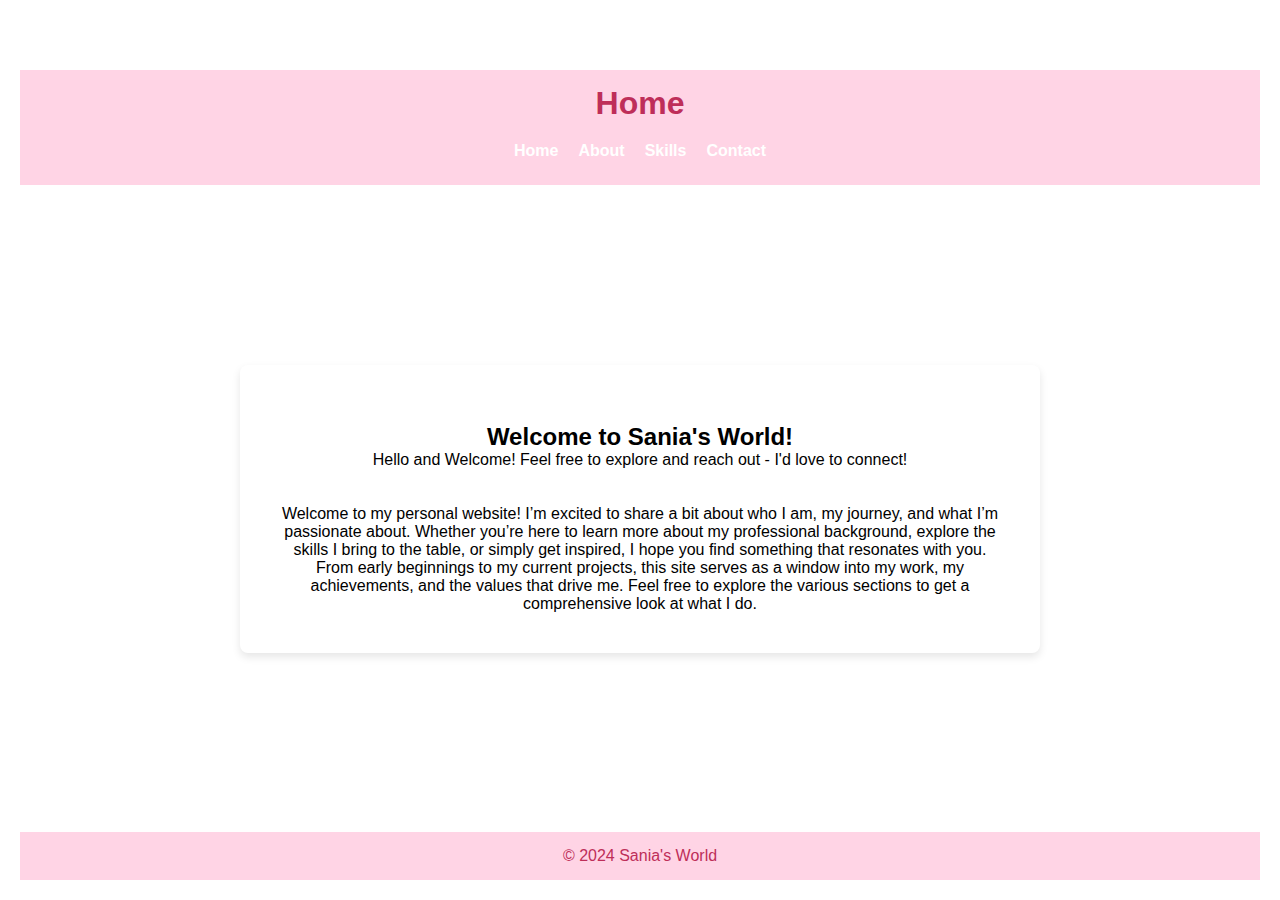
<file: index.html>
<!DOCTYPE html>
<html lang="en">

<head>
    <meta charset="UTF-8">
    <meta name="viewport" content="width=device-width, initial-scale=1.0">
    <title>Home Page</title>
    <link rel="stylesheet" href="styles.css">
    <link rel="stylesheet" href="https://cdnjs.cloudflare.com/ajax/libs/font-awesome/6.0.0-beta3/css/all.min.css">

</head>

<body>

    <header class="header">
        <h1 class="title">Home</h1>
        <nav class="navbar">
            <ul class="nav-links">
                <li><a href="home.html">Home</a></li>
                <li><a href="about.html">About</a></li>
                <li><a href="skills.html">Skills</a></li>
                <li><a href="contact.html">Contact</a></li>
            </ul>
        </nav>
    </header>

    <!-- Main Content Area for Home Page -->
    <main class="home-main">
        <div class="home-content">
            <br />
            <h2> Welcome to Sania's World! </h2>
            <p>Hello and Welcome! Feel free to explore and reach out - I'd love to connect! </p>
            <br />
            <br />
            <p>Welcome to my personal website! I’m excited to share a bit about who I am, my journey, and what I’m passionate about. Whether you’re here to learn more about my professional background, explore the skills I bring to the table, or simply get inspired, I hope you find something that resonates with you. From early beginnings to my current projects, this site serves as a window into my work, my achievements, and the values that drive me. Feel free to explore the various sections to get a comprehensive look at what I do.</p>
        </div>
    </main>

    <footer class="footer">
        <p>&copy; 2024 Sania's World</p>
    </footer>

</body>
</html>
</file>
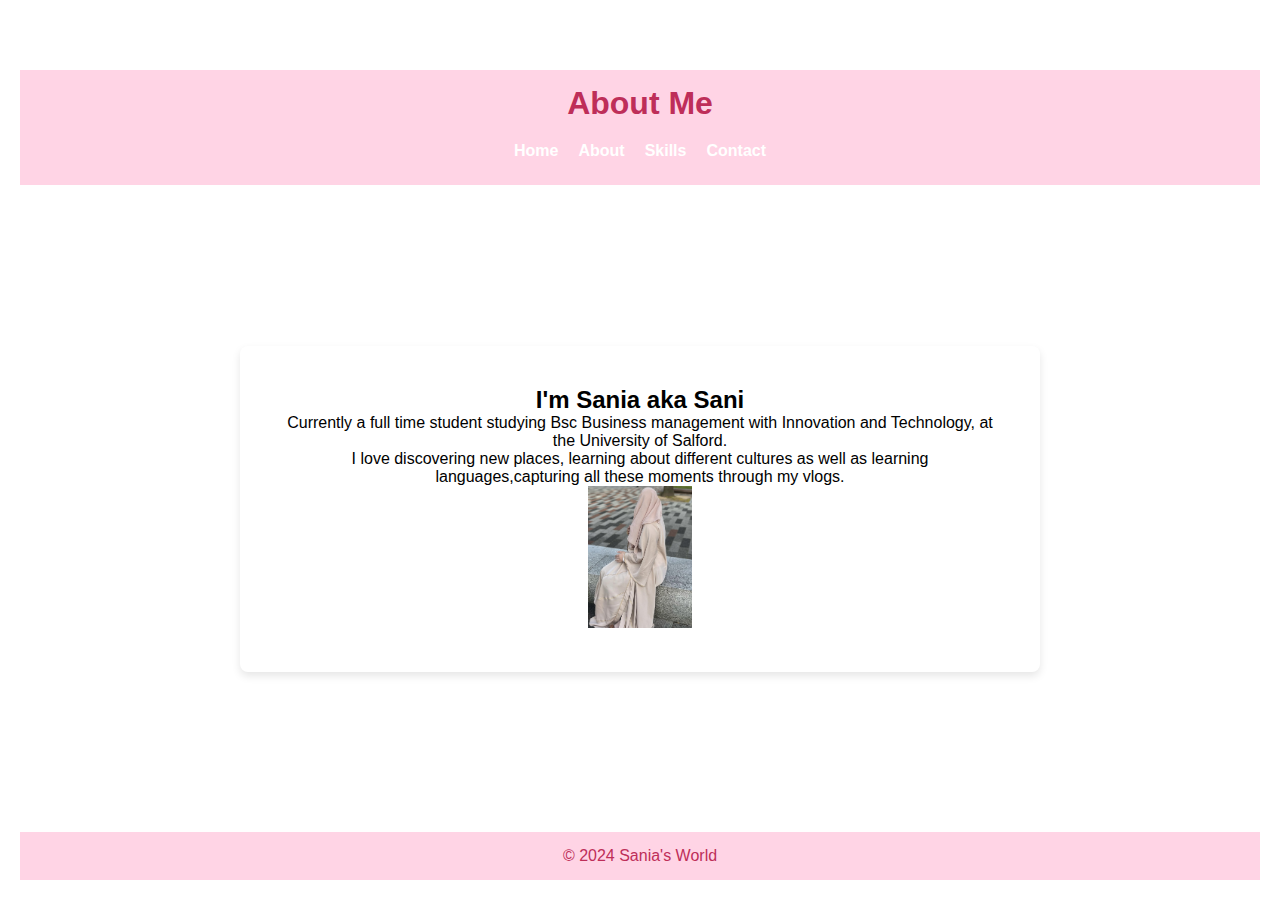
<file: about.html>
<!DOCTYPE html>
<html lang="en">
<head>
    <meta charset="UTF-8">
    <meta name="viewport" content="width=device-width, initial-scale=1.0">
    <title>About Me</title>
    <link rel="stylesheet" href="styles.css">
</head>
<body>

<header class="header">
    <h1 class="title">About Me</h1>
    <nav class="navbar">
        <ul class="nav-links">
            <li><a href="home.html">Home</a></li>
            <li><a href="about.html">About</a></li>
            <li><a href="skills.html">Skills</a></li>
            <li><a href="contact.html">Contact</a></li>
        </ul>
    </nav>
</header>

<!-- Main Content Area for About Page -->
<main class="about-main">
    <div class="about-content">
        <h2>I'm Sania aka Sani</h2>
        <p> Currently a full time student studying Bsc Business management
            with Innovation and Technology, at the University of Salford.</p>
        <p>I love discovering new places, learning about different cultures as well
           as learning languages,capturing all these moments through my vlogs.<p>  

<img src="abayapic_IMG_7343.jpg" width="104" height="142">
</main>

<footer class="footer">
    <p>&copy; 2024 Sania's World</p>
</footer>

</body>
</html>
</file>
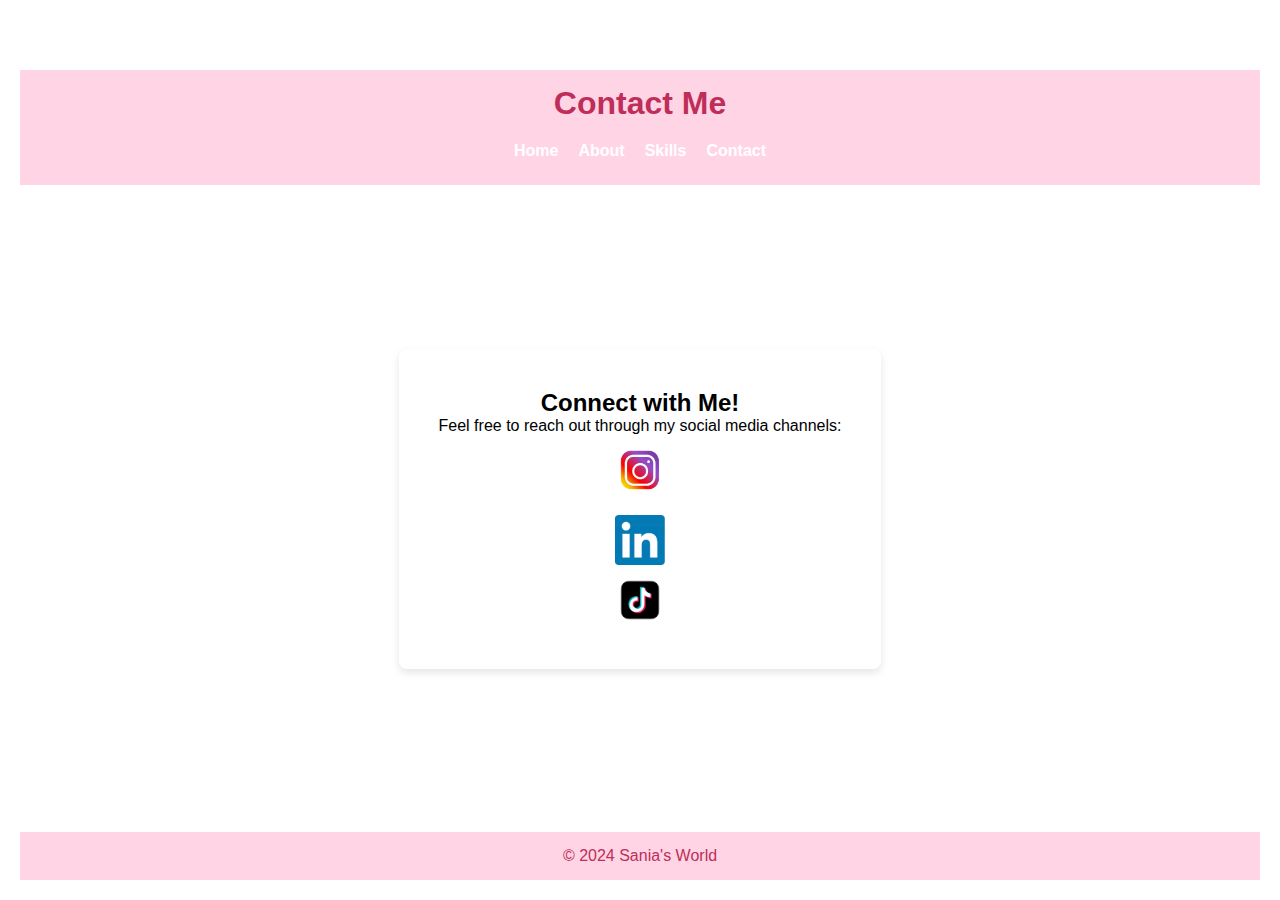
<file: contact.html>
<!DOCTYPE html>
<html lang="en">
<head>
    <meta charset="UTF-8">
    <meta name="viewport" content="width=device-width, initial-scale=1.0">
    <title>Contact me</title>
    <link rel="stylesheet" href="styles.css">
    <link rel="stylesheet" href="https://cdnjs.cloudflare.com/ajax/libs/font-awesome/6.0.0-beta3/css/all.min.css">
    
</head>
<body>

<header class="header">
    <h1 class="title">Contact Me</h1>
    <nav class="navbar">
        <ul class="nav-links">
            <li><a href="home.html">Home</a></li>
            <li><a href="about.html">About</a></li>
            <li><a href="skills.html">Skills</a></li>
            <li><a href="contact.html">Contact</a></li>
        </ul>
    </nav>
</header>

<!-- Main Content Area for Contact Page -->
<main class="contact-main">
        <div class="contact-content">
            <h2>Connect with Me!</h2>
            <p>Feel free to reach out through my social media channels:</p>
            <div class="social-icons">
            
        
            

        <!-- Instagram Icon with correct link -->
        <a href="https://www.instagram.com/sanii2_41" target="_blank" class="icon instagram">
            
            <img src="Instagram_IMG_7383.jpg" width="50" height="50">
        </a>

        <!-- LinkedIn Icon -->
        <a href="https://www.linkedin.com/in/sania-yousaf-5a5499263" target="_blank" class="icon linkedin">
        
            <img src="Linkedin_IMG_7386.jpg" width="50" height="50">
        </a>
                    
            
            <a href="https://www.tiktok.com/@sanii2411" target="_blank">
                    
            
        <img src="Tiktok.jpg" width="50" height="50"></a>
    </div>  
     
</main>

    <footer id="footer">
        <p>&copy; 2024 Sania's World</p>
    </footer>
    

</div>

</body>
</html>
</file>
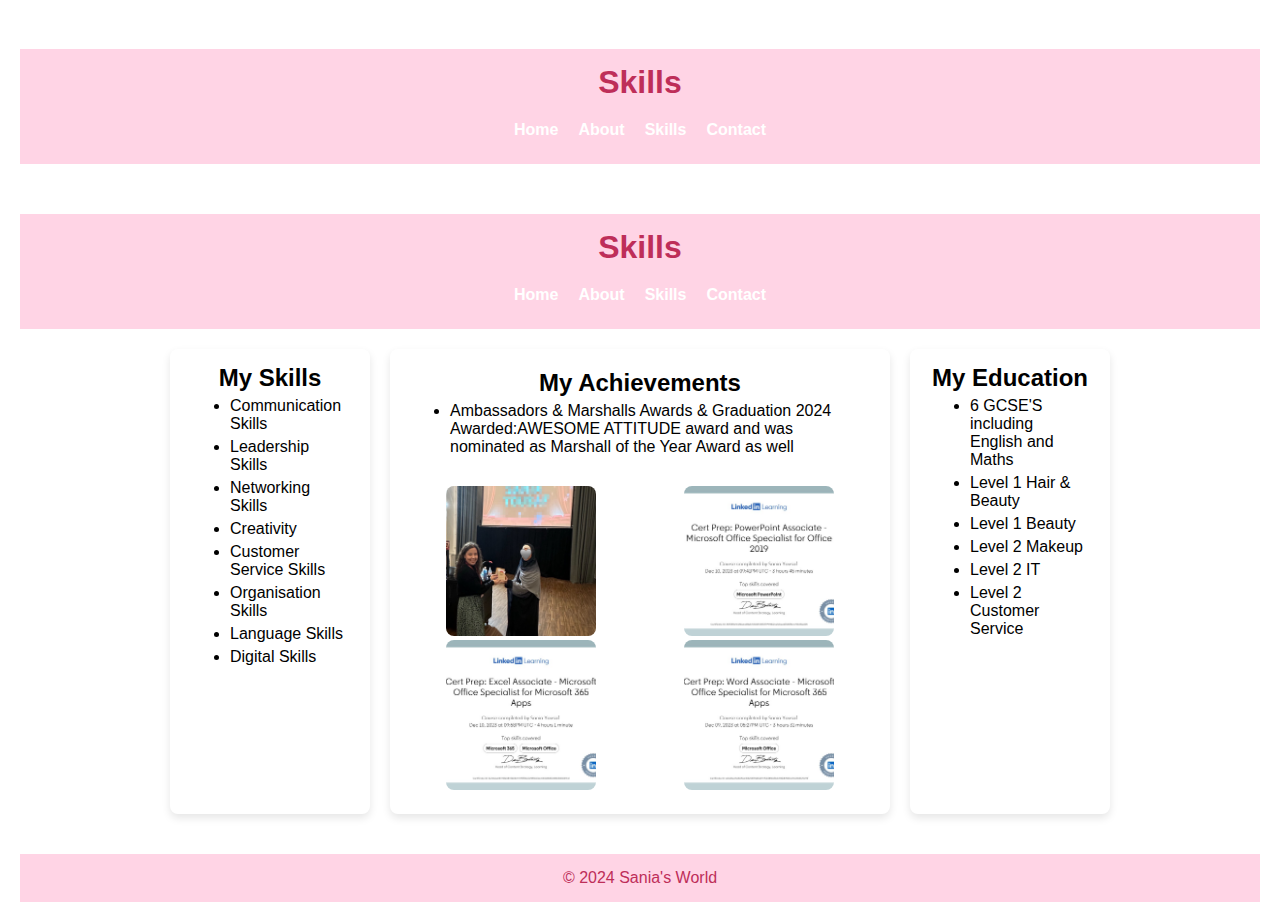
<file: skills.html>
<!DOCTYPE html>
<html lang="en">
<head>
    <meta charset="UTF-8">
    <meta name="viewport" content="width=device-width, initial-scale=1.0">
    <title>My Skills</title>
    <link rel="stylesheet" href="styles.css">
</head>
<header class="header">
    <h1 class="title"> Skills</h1>
    <nav class="navbar">
        <ul class="nav-links">
            <li><a href="home.html">Home</a></li>
            <li><a href="about.html">About</a></li>
            <li><a href="skills.html">Skills</a></li>
            <li><a href="contact.html">Contact</a></li>
        </ul>
    </nav>
</header>

<body>

    <header class="header">
        <h1 class="title">Skills</h1>
        <nav class="navbar">
            <ul class="nav-links">
                <li><a href="home.html">Home</a></li>
                <li><a href="about.html">About</a></li>
                <li><a href="skills.html">Skills</a></li>
                <li><a href="contact.html">Contact</a></li>
            </ul>
        </nav>
    </header>    
    <main class="skills-main">
        <div class="skills-achievements-education-row">
            <!-- Skills Section -->
            <div class="content-box">
                <h2>My Skills</h2>
                <ul class="centered-list">
                    <li>Communication Skills</li>
                    <li>Leadership Skills</li>
                    <li>Networking Skills</li>
                    <li>Creativity</li>
                    <li>Customer Service Skills</li>
                    <li>Organisation Skills</li>
                    <li>Language Skills</li>
                    <li>Digital Skills</li>
                </ul>
            </div>

            <!-- Achievements Section -->
            <div class="achievements-box">
                <h2> My Achievements</h2>
                <ul class="centered-list">
                    <li>Ambassadors & Marshalls Awards & Graduation 2024 
                        Awarded:AWESOME ATTITUDE award and was nominated as Marshall of the Year Award as well 
                    </li>
    
                </ul>
                <div class="achievement-images">
                    <div class="image-row">
                        <img src="Ambassadors & Marshalls Awards & Graduation 2024 .jpg" alt="Achievement 1">
                        <img src="Exel Certificate.jpg" alt="Achievement 2">
                    </div>
                    <div class="image-row">
                        <img src="PowerPoint Certicate.jpg" alt="Achievement 3">
                        <img src="Word Certificate.jpg" alt="Achievement 4">
                    </div>
                </div>
            </div>

        <!-- Education Section (matching Skills height, no scrolling) -->
        <div class="content-box">
            <h2> My Education</h2>
            <ul class="centered-list">
                <li>6 GCSE'S including English and Maths</li>
                <li>Level 1 Hair & Beauty</li>
                <li>Level 1 Beauty</li>
                <li>Level 2 Makeup</li>
                <li>Level 2 IT</li>
                <li>Level 2 Customer Service</li>
                </ul>
            </div>
        </div>

        <div class="extra-space">
            <!-- Additional content can go here -->
        </div>
    </main>

    <footer class="footer">
        <p>&copy; 2024 Sania's World</p>
    </footer>
</body>
</html>
</file>
<file: styles.css>
/* General Reset */
* {
    margin: 0;
    padding: 0;
    box-sizing: border-box;
}

body {
    font-family: Arial, sans-serif;
    display: flex;
    flex-direction: column;
    min-height: 100vh;
    background-color: rgb(255, 255, 255); /* Full white background for the entire page */
}

/* Header Styling */
.header {
    background-color:#ffd4e5; /* Keep the header dark */
    background-position: center;
    color: #be2e59;
    padding: 10px 0;
    text-align: center;
    
    
}

.navbar {
    display: flex;
    justify-content: center;
    margin-top: 10px;
}

.nav-links {
    list-style-type: none;
    display: flex;
    gap: 20px;
    padding: 0;
}

.nav-links li a {
    color: white;
    text-decoration: none;
    font-weight: bold;
}

.nav-links li a:hover {
    color: #be2e59;
}

/* Main Content Area Styling */
.home-main {
    flex: 1; /* Takes available space between header and footer */
    display: flex;
    justify-content: center; /* Centers content horizontally */
    align-items: center; /* Centers content vertically */
    padding: 20px; /* Adds padding around the content */
    background-color: white; /* Ensures the main area is white */

}

/* Centered Content Styling */
.home-content {
    background-color: white; /* White background for the centered content */
    padding: 40px; /* Padding inside the content area */
    border-radius: 8px; /* Optional: rounded corners */
    box-shadow: 0px 4px 8px rgba(0, 0, 0, 0.1); /* Optional: subtle shadow */
    max-width: 800px; /* Limit width for readability */
    width: 100%; /* Ensures content can stretch fully within the container */
    text-align: center; /* Center align text within */
}

/* Footer Styling */
.footer {
    width: 100%;
    background-color: #ffd4e5; /* Keep the footer dark */
    color: #be2e59;
    text-align: center;
    padding: 15px 0;
}

/* Main Content Area Styling */
.about-main {
    flex: 1; /* Takes available space between header and footer */
    display: flex;
    justify-content: center; /* Centers content horizontally */
    align-items: center; /* Centers content vertically *
    padding: 20px; /* Adds padding around the content */
}

/* Centered Content Styling */
.about-content {
    background-color: white; /* White background for the centered content */
    padding: 40px; /* Padding inside the content area */
    border-radius: 8px; /* Optional: rounded corners */
    box-shadow: 0px 4px 8px rgba(0, 0, 0, 0.1); /* Optional: subtle shadow */
    max-width: 800px; /* Limit width for readability */
    width: 100%; /* Makes the content full-width within the max-width */
    text-align: center; /* Center align text within */
}


/* Animation */
@keyframes fadeIn {
    from {
        opacity: 0;
    }
    to {
        opacity: 1;
    }
}

/* styles.css */



.skills-section {
    width: 80%;
    max-width: 600px;
    margin: auto;
    background-color: #fff;
    padding: 20px;
    border-radius: 8px;
    box-shadow: 0 4px 8px rgba(0, 0, 0, 0.1);
}

.skills-section h2 {
    text-align: center;
    color: #050505;
}

.skills-list {
    list-style: bulletpoint;
    padding: 0;
}

.skills-list li {
    margin-bottom: 15px;
}

.skills-list li strong {
    color: #080808;
    font-size: 1.1em;
}

.skills-list p {
    margin: 5px 0 0;
    color: #030303;
    font-size: 0.9em;
    line-height: 1.5;
}


/* Main Content Area Styling */
.contact-main {
    flex: 1; /* Take up available space between header and footer */
    display: flex;
    justify-content: center; /* Center content horizontally */
    align-items: center; /* Center content vertically */
    padding: 20px;
    text-align: center;
}

.contact-content {
    max-width: 800px;
    background-color: white;
    padding: 40px;
    border-radius: 8px;
    box-shadow: 0px 4px 8px rgba(0, 0, 0, 0.1);
}


/* General Reset */
* {
    margin: 0;
    padding: 0;
    box-sizing: border-box;
}

body {
    font-family: Arial, sans-serif;
    display: flex;
    flex-direction: column;
    min-height: 100vh;
    background-color: #ffffff;
}

/* Header Styling */
.header {
    width: 100%;
    background-color: #ffd4e5;
    color: #be2e59;
    padding: 15px 0;
    text-align: center;
}

.navbar {
    display: flex;
    justify-content: center;
    margin-top: 10px;
}

.nav-links {
    list-style-type: none;
    display: flex;
    gap: 20px;
}

.nav-links li a {
    color: white;
    text-decoration: none;
    font-weight: bold;
}

.nav-links li a:hover {
    color: #be2e59;
}

/* Skills Content Styling */
.skills-main {
    flex: 1; /* Takes up available space between header and footer */
    display: flex;
    justify-content: center; /* Centers horizontally */
    align-items: center; /* Centers vertically */
    padding: 20px;
    text-align: center;
}

.skills-content {
    max-width: 600px;
    background-color: white;
    padding: 40px;
    border-radius: 8px;
    box-shadow: 0px 4px 8px rgba(0, 0, 0, 0.1);
}

.skills-list {
    list-style-type: disc; /* Bullet points */
    padding-left: 20px; /* Indent bullets slightly */
    text-align: left; /* Align bullets to the left within the box */
    margin-top: 20px;
}

/* Footer Styling */
.footer {
    width: 100%;
    background-color: #ffd4e5; /* Keep the footer dark */
    color: #be2e59;
    text-align: center;
    padding: 15px 0;
}


/* Basic Reset */
* {
    box-sizing: border-box;
    margin: 0;
    padding: 0;
}

/* Body Styling */
body {
    font-family: Arial, sans-serif;
    display: flex;
    flex-direction: column;
    align-items: center;
    background-color: #ffffff;
    padding: 20px;
}


/* Header Styling */
.header {
    width: 100%;
    background-color:#ffd4e5; /* Keep the header dark */
    color: #be2e59;
    padding: 15px 0;
    text-align: center;
}

/* Main Container */
.main-container {
    width: 100%;
    max-width: 1200px;
    display: flex;
    flex-direction: column;
    align-items: center;
    gap: 20px;
}

/* Container for Skills and Education */
.skills-education-container {
    display: flex;
    flex-wrap: wrap; /* For responsiveness on smaller screens */
    justify-content: center;
    gap: 20px;
    width: 100%;
}

/* Individual Text Box Styling */
.text-box {
    background-color: #fff;
    border: 2px solid #ddd;
    border-radius: 8px;
    padding: 20px;
    width: 45%; /* Side-by-side width */
    text-align: center;
    box-shadow: 0 4px 8px rgba(0, 0, 0, 0.1);
}

/* Achievement Box Styling */
.achievement-box {
    background-color: #fff;
    border: 2px solid #ddd;
    border-radius: 8px;
    padding: 20px;
    width: 95%; /* Wider box */
    text-align: center;
    box-shadow: 0 4px 8px rgba(0, 0, 0, 0.1);
}

/* Bullet Points Styling */
ul {
    list-style-type: disc;
    padding-left: 0;
    margin: 10px 0;
    text-align: left; /* Align bullet points to the left */
    display: inline-block; /* Center the entire list */
}

/* Footer Styling */
footer {
    width: 100%;
    background-color: #ffd4e5; /* Keep the footer dark */
    color: #be2e59;
    text-align: center;
    padding: 15px 0;
}

/* Responsive Adjustments */
@media (max-width: 768px) {
    .text-box {
        width: 100%; /* Full width on small screens */
    }
    .achievement-box {
        width: 100%; /* Full width on small screens */
    }
}

/* General Reset */
* {
    margin: 0;
    padding: 0;
    box-sizing: border-box;
}

body {
    font-family: Arial, sans-serif;
    display: flex;
    flex-direction: column;
    min-height: 100vh; /* Ensures the footer is at the bottom */
    background-color: #ffffff;
}

/* Header Styling */
.header {
    width: 100%;
    background-color: #ffd4e5; /* Keep the footer dark */
    color: #be2e59;
    padding: 15px 0;
    text-align: center;
}

.navbar {
    display: flex;
    justify-content: center;
    margin-top: 10px;
}

.nav-links {
    list-style-type: none;
    display: flex;
    gap: 20px;
}

.nav-links li a {
    color: white;
    text-decoration: none;
    font-weight: bold;
}

.nav-links li a:hover {
    color: #be2e59;
  
}

/* Main Content Styling */
.content-main {
    flex: 1;
    display: flex;
    flex-direction: column;
    align-items: center;
    padding: 20px;
}

/* Row for Skills, Achievements, and Education */
.skills-achievements-education-row {
    display: flex;
    gap: 20px;
    justify-content: center;
    width: 100%;
    max-width: 1200px;
    margin-bottom: 20px;
}

/* Content Box Styling */
.content-box {
    background-color: white;
    padding: 15px;
    border-radius: 8px;
    box-shadow: 0px 4px 8px rgba(0, 0, 0, 0.1);
    text-align: center;
    width: 100%;
    max-width: 250px;
}

/* Centered List Styling */
.centered-list {
    list-style-type: disc;
    padding-left: 20px;
    text-align: left;
    margin-top: 5px;
}

.centered-list li {
    margin-left: 20px;
}

/* Achievements Section Styling (Wider Box) */
.achievements-box {
    background-color: #ffffff;
    padding: 20px;
    border-radius: 8px;
    box-shadow: 0px 4px 8px rgba(0, 0, 0, 0.1);
    text-align: center;
    width: 100%;
    max-width: 500px; /* Wider box for Achievements */
}

/* Achievement Images Styling */
.achievement-images {
    display: flex;
    justify-content: center;
    gap: 15px;
    margin-top: 15px;
}

.achievement-images img {
    width: 150px;
    height: 150px;
    border-radius: 8px;
    object-fit: cover;
}

/* Footer Styling */
.footer {
    width: 100%;
    background-color: #ffd4e5; /* Keep the footer dark */
    color: #be2e59;
    text-align: center;
    padding: 15px 0;
}

/* Responsive Design */
@media (max-width: 768px) {
    .skills-achievements-education-row {
        flex-direction: column;
        align-items: center;
    }

    .achievements-box, .content-box {
        max-width: 100%;
    }
}

/* General Reset */
* {
    margin: 0;
    padding: 0;
    box-sizing: border-box;
}

body {
    font-family: Arial, sans-serif;
    display: flex;
    flex-direction: column;
    min-height: 100vh;
    background-color: #f9f9f9;
}

/* Header Styling */
.header {
    width: 100%;
    background-color: #ffd4e5; /* Keep the footer dark */
    color: #be2e59;
    padding: 15px 0;
    text-align: center;
    margin-top: 50px;
}

.navbar {
    display: flex;
    justify-content: center;
    margin-top: 10px;
}

.nav-links {
    list-style-type: none;
    display: flex;
    gap: 20px;
}

.nav-links li a {
    color: white;
    text-decoration: none;
    font-weight: bold;
}

.nav-links li a:hover {
    color:#be2e59;
}

/* Main Content Styling */
.content-main {
    flex: 1;
    display: flex;
    flex-direction: column;
    align-items: center;
    padding: 20px;
}

/* Row for Skills and Education */
.skills-education-row {
    display: flex;
    gap: 20px;
    justify-content: center;
    width: 100%;
    max-width: 800px;
    margin-bottom: 20px;
}

/* Skills and Education Box Styling */
.content-box {
    background-color: white;
    padding: 15px 20px;
    border-radius: 8px;
    box-shadow: 0px 4px 8px rgba(0, 0, 0, 0.1);
    text-align: center;
    width: 100%;
    max-width: 200px;
    /* Auto height adjustment based on content */
    height: auto;
    /* Overflow hidden ensures no excess space is shown */
    overflow: hidden;
}

/* Specific Styling for Skills Section */
.skills-section {
    max-height: 220px; /* Adjust this value based on your content */
    overflow: hidden;
}

/* Specific Styling for Education Section */
.education-section {
    max-height: 220px; /* Adjust this value based on your content */
    overflow: hidden;
}

/* Centered List Styling */
.centered-list {
    list-style-type: disc;
    padding-left: 20px;
    text-align: left;
    margin-top: 5px;
}

.centered-list li {
    margin-left: 20px;
    margin-bottom: 5px;
}

/* Footer Styling */
.footer {
    width: 100%;
    background-color: #ffd4e5; /* Keep the footer dark */
    color:#be2e59;
    text-align: center;
    padding: 15px 0;
    margin-top: auto;
}

/* Responsive Design */
@media (max-width: 768px) {
    .skills-education-row {
        flex-direction: column;
        align-items: center;
    }

    .content-box {
        max-width: 100%;
    }
}

/* Basic styling for the contact page */
body{
    font-family: Arial, sans-serif;
    display: flex;
    justify-content: center;
    align-items: center;
    height: 100vh;
    margin: 0;
    background-color: #ffffff;
}
   

    /* Header Styling */
    .header {
    width: 100%;
    background-color:#ffd4e5; /* Keep the header dark */
    color: #be2e59;
    padding: 15px 0;
    text-align: center;
    margin-top: 50px;
}

.contact-container {
    text-align: center;
}

.social-links {
    display: flex;           /* Make icons align horizontally */
    justify-content: center;  /* Center icons horizontally */
    align-items: center;      /* Center icons vertically */
    gap: 20px;                /* Space between icons */
    margin-top: 10px;
}

/* Individual icon styles with original colors */
.icon {
    font-size: 40px;
    text-decoration: none;
    color: white;
    border-radius: 50%;
    padding: 10px;
    display: flex;
    align-items: center;
    justify-content:center;
}
</file>
